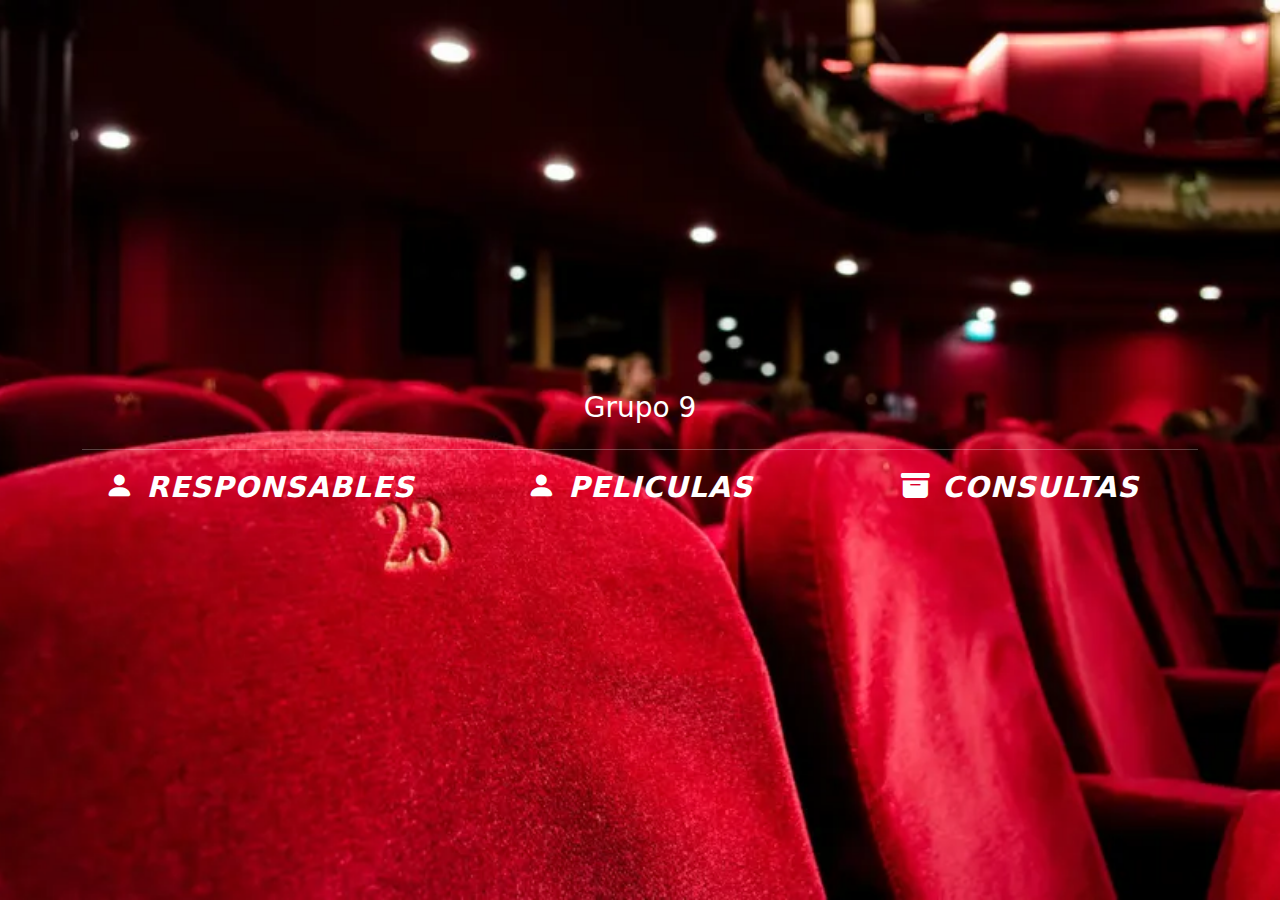
<file: index.html>
<!DOCTYPE html>
<html lang="es">

<head>
    <meta charset="UTF-8">
    <meta name="viewport" content="width=device-width, initial-scale=1.0">
    <title>Cine Grupo 9</title>
    <link href="https://cdn.jsdelivr.net/npm/bootstrap@5.0.2/dist/css/bootstrap.min.css" rel="stylesheet">
    <script src="https://cdn.jsdelivr.net/npm/bootstrap@5.0.2/dist/js/bootstrap.bundle.min.js"></script>
   <link href="https://cdn.jsdelivr.net/npm/bootstrap-icons/font/bootstrap-icons.css" rel="stylesheet">
    <link href="css/styles.css" rel="stylesheet">

</head>


<body class="d-flex justify-content-center align-items-center vh-100">
  <div class="container text-center">
    <h3 class="texto-principal">Grupo 9</h3>
     <hr class="featurette-divider mt-4">
    <div class="row">
      <div class="col">        
      <a href="responsables.html" class="texto-elegante"><i class="bi bi-person-fill"> Responsables</i></a>
    </div>
     <div class="col">        
      <a href="peliculas.html" class="texto-elegante"><i class="bi bi-person-fill"> Peliculas</i></a>
    </div>
      <div class="col">
      <a href="consultas.html" class="texto-elegante"><i class="bi bi-archive-fill"> Consultas</i></a>
    </div>
    </div>
  </div>
</body>
</file>
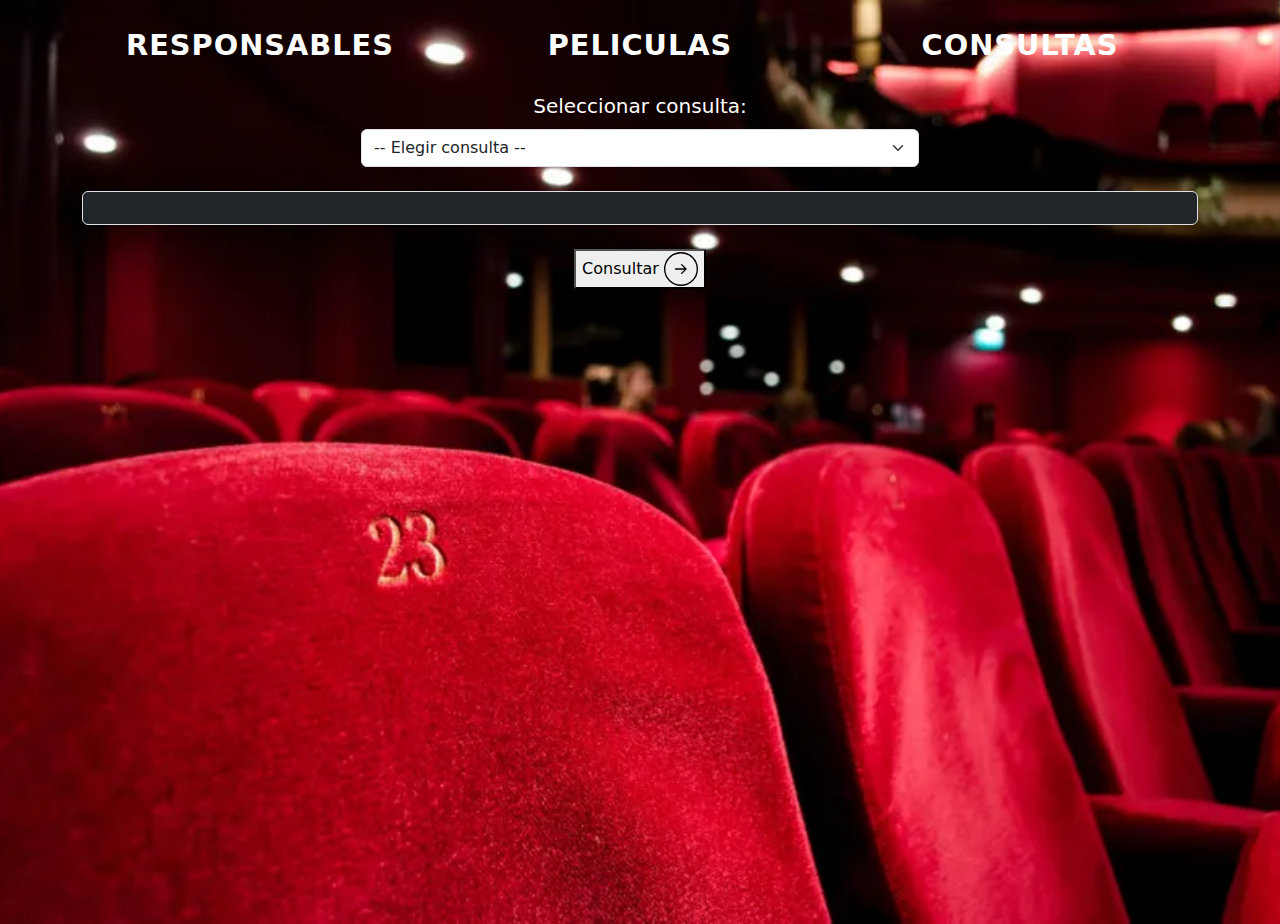
<file: consultas.html>
<!DOCTYPE html>
<html lang="es">
<head>
  <meta charset="UTF-8">
  <meta name="viewport" content="width=device-width, initial-scale=1.0">
  <title>Cine Grupo 9</title>

  <link href="https://cdn.jsdelivr.net/npm/bootstrap@5.0.2/dist/css/bootstrap.min.css" rel="stylesheet">
  <script src="https://cdn.jsdelivr.net/npm/bootstrap@5.0.2/dist/js/bootstrap.bundle.min.js"></script>
  <link href="https://cdn.jsdelivr.net/npm/bootstrap-icons/font/bootstrap-icons.css" rel="stylesheet">
  <link href="css/styles.css" rel="stylesheet">
</head>
<body class="text-white">
  <div class="container mt-4 text-center">
    <div class="row mb-4">
      <div class="col">
        <a href="responsables.html" class="texto-elegante">Responsables</a>
      </div>
      <div class="col">
        <a href="peliculas.html" class="texto-elegante">Peliculas</a>
      </div>
      <div class="col">
        <a href="consultas.html" class="texto-elegante">Consultas</a>
      </div>
    </div>

   
    <div class="mb-4">
      <label for="consultaSelect" class="form-label fs-5">Seleccionar consulta:</label>
      <select id="consultaSelect" class="form-select w-50 mx-auto" onchange="mostrarEnunciado()">
        <option value="">-- Elegir consulta --</option>
        <option value="quinteros">Quinteros Tomás – 412077</option>
        <option value="ferreyra">Ferreyra Peuser Baltazar – 421676</option>
        <option value="flores">Flores Diego – 412317</option>
        <option value="davila">Davila Carmen – 412078</option>
      </select>
    </div>

    <div id="enunciado" class="border rounded p-3 bg-dark mb-4" style="white-space: pre-line;"></div>
<button onclick="consultar()">
  <span>Consultar</span>
  <svg
    xmlns="http://www.w3.org/2000/svg"
    fill="none"
    viewBox="0 0 74 74"
    height="34"
    width="34"
  >
    <circle stroke-width="3" stroke="black" r="35.5" cy="37" cx="37"></circle>
    <path
      fill="black"
      d="M25 35.5C24.1716 35.5 23.5 36.1716 23.5 37C23.5 37.8284 24.1716 38.5 25 38.5V35.5ZM49.0607 38.0607C49.6464 37.4749 49.6464 36.5251 49.0607 35.9393L39.5147 26.3934C38.9289 25.8076 37.9792 25.8076 37.3934 26.3934C36.8076 26.9792 36.8076 27.9289 37.3934 28.5147L45.8787 37L37.3934 45.4853C36.8076 46.0711 36.8076 47.0208 37.3934 47.6066C37.9792 48.1924 38.9289 48.1924 39.5147 47.6066L49.0607 38.0607ZM25 38.5L48 38.5V35.5L25 35.5V38.5Z"
    ></path>
  </svg>
</button>
   


    
    <div class="table-responsive">
      <table id="tablaResultados" class="table table-dark table-bordered">
        <thead id="tablaHeader"></thead>
        <tbody id="tablaBody"></tbody>
      </table>
    </div>
  </div>

  <script src="js/consultas.js"></script>
</body>
</html>
</file>
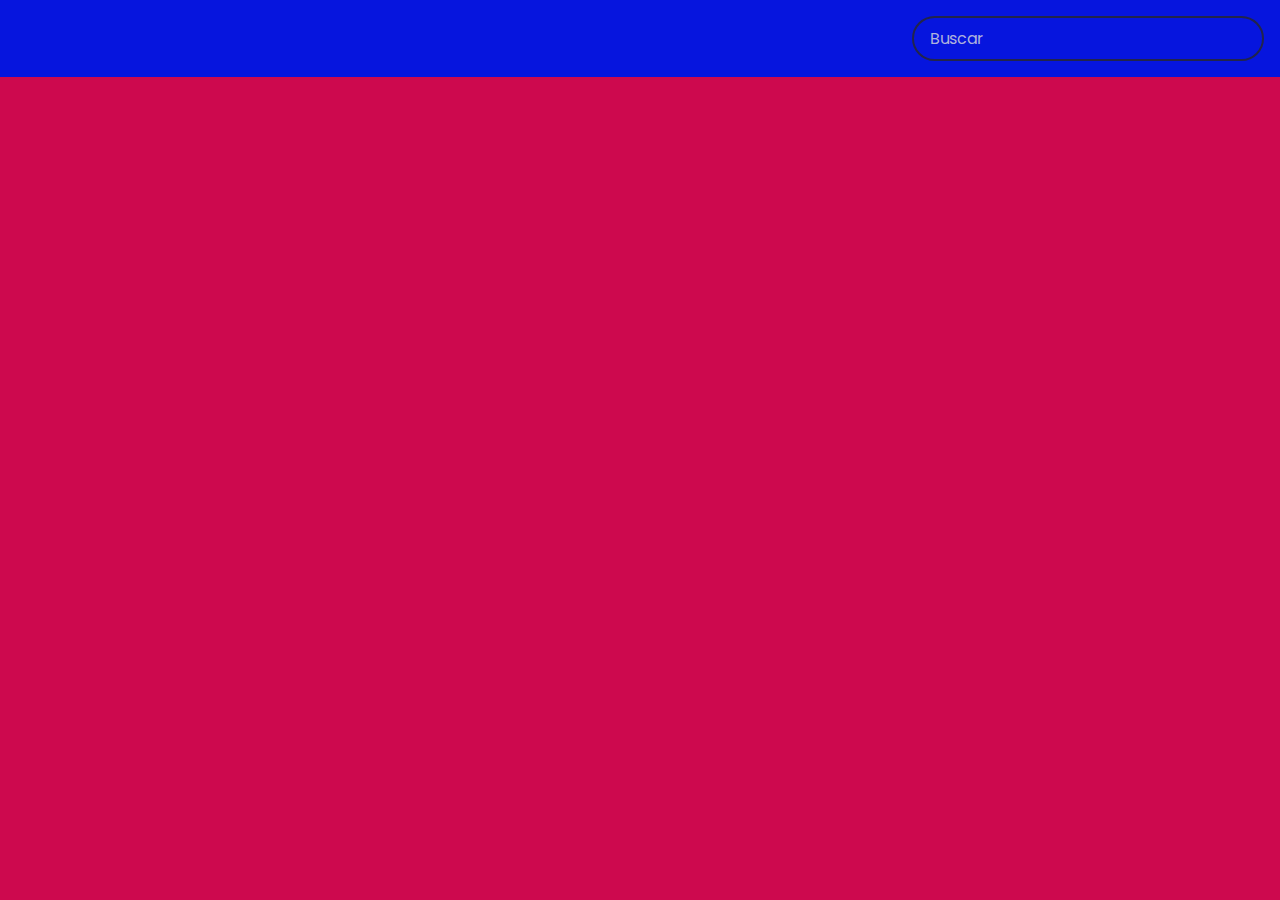
<file: peliculas.html>
<!DOCTYPE html>
<html lang="es">
<head>
    <meta charset="UTF-8">
    <meta http-equiv="X-UA-Compatible" content="IE=edge">
    <meta name="viewport" content="width=device-width, initial-scale=1.0">
    <title>Peliculas</title>
      <link rel="stylesheet" href="../css/stylesPeliculas.css">
</head>
<body>
    <header>
        <form id="form">

            <input type="text" autocomplete="off" id="search" placeholder="Buscar" class="search">
        </form>
    </header>
    <main id="main">
   
    </main>


    <script src="pelicula.js"></script>
</body>
</html>
</file>
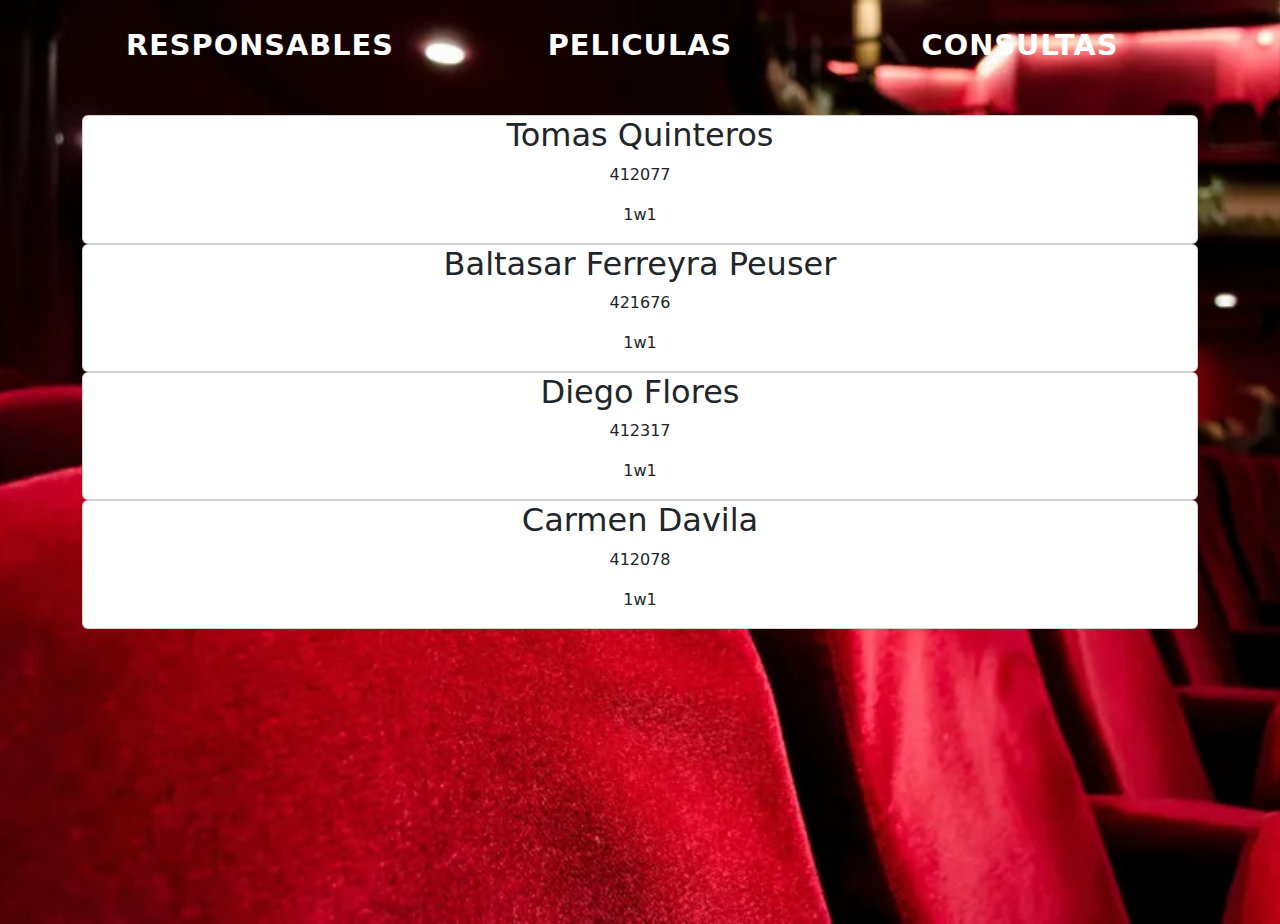
<file: responsables.html>
<!DOCTYPE html>
<html lang="es">

<head>
  <meta charset="UTF-8">
  <meta name="viewport" content="width=device-width, initial-scale=1.0">
  <title>Cine Grupo 9</title>

  <link href="https://cdn.jsdelivr.net/npm/bootstrap@5.0.2/dist/css/bootstrap.min.css" rel="stylesheet">
  <script src="https://cdn.jsdelivr.net/npm/bootstrap@5.0.2/dist/js/bootstrap.bundle.min.js"></script>

  <link href="https://cdn.jsdelivr.net/npm/bootstrap-icons/font/bootstrap-icons.css" rel="stylesheet">
  <link href="css/styles.css" rel="stylesheet">
</head>

<body>
  <div class="container text-center mt-4">
    <div class="row mb-5">
      <div class="col">
        <a href="responsables.html" class="texto-elegante">Responsables</a>
      </div>
        <div class="col">
        <a href="peliculas.html" class="texto-elegante">Peliculas</a>
      </div>
      <div class="col">
        <a href="consultas.html" class="texto-elegante">Consultas</a>
      </div>
      
    </div>

   <div class="cards-container">
      <div class="card">
  <div class="tools">
    <div class="circle">
      <span class="red box"></span>
    </div>
    <div class="circle">
      <span class="yellow box"></span>
    </div>
    <div class="circle">
      <span class="green box"></span>
    </div>
  </div>
  <div class="card__content">
    <h2 class="nombre">Tomas Quinteros</h2>
          <p class="numero">412077</p>
          <p class="numero">1w1</p>
  </div>
</div>
<div class="card">
  <div class="tools">
    <div class="circle">
      <span class="red box"></span>
    </div>
    <div class="circle">
      <span class="yellow box"></span>
    </div>
    <div class="circle">
      <span class="green box"></span>
    </div>
  </div>
  <div class="card__content">
   <h2 class="nombre">Baltasar Ferreyra Peuser</h2>
          <p class="numero">421676</p>
          <p class="numero">1w1</p>
  </div>
</div>
<div class="card">
  <div class="tools">
    <div class="circle">
      <span class="red box"></span>
    </div>
    <div class="circle">
      <span class="yellow box"></span>
    </div>
    <div class="circle">
      <span class="green box"></span>
    </div>
  </div>
  <div class="card__content">
   <h2 class="nombre">Diego Flores</h2>
          <p class="numero">412317</p>
            <p class="numero">1w1</p>
  </div>
</div>


<div class="card">
  <div class="tools">
    <div class="circle">
      <span class="red box"></span>
    </div>
    <div class="circle">
      <span class="yellow box"></span>
    </div>
    <div class="circle">
      <span class="green box"></span>
    </div>
  </div>
  <div class="card__content">
  <h2 class="nombre">Carmen Davila</h2>
          <p class="numero">412078</p>
            <p class="numero">1w1</p>
  </div>
</div>
   </div>


    </div>
  </div>
</body>

</html>
</file>
<file: css/styles.css>
body {
  min-height: 100vh;
  background-image: url("img/3968084.webp");
  background-size: cover;
  background-repeat: no-repeat;
  background-position: center;
  color: white;
}

.texto-elegante {
  display: inline-block;
  position: relative;
  color: #ffffff;
  font-size: 1.8rem;
  font-weight: bold;
  text-transform: uppercase;
  transition: all 0.4s ease;
  letter-spacing: 1px;
  text-decoration: none;
}

.texto-elegante::after {
  content: "";
  position: absolute;
  top: 50%;
  left: 50%;
  width: 100%;
  height: 100%;
  transform: translate(-50%, -50%) scale(0);
  border-radius: 50%;
  background: radial-gradient(circle, rgba(255, 255, 255, 0.25) 0%, rgba(255, 255, 255, 0) 70%);
  transition: transform 0.5s ease;
}

.texto-elegante:hover::after {
  transform: translate(-50%, -50%) scale(1.5);
}

.texto-elegante:hover {
  color: #ffffff;
  text-shadow: 0 0 10px #ffffff, 0 0 20px #ffffff;
}

.responsable-card {
  height: 250px;
  display: flex;
  flex-direction: column;
  justify-content: center;
  align-items: center;
  background: rgba(255, 255, 255, 0.9);
  border-radius: 15px;
  transition: transform 0.3s ease, box-shadow 0.3s ease;
}

.responsable-card:hover {
  transform: translateY(-8px);
  box-shadow: 0 8px 20px rgba(0, 255, 179, 0.3);
}

.responsable-card h2 {
  font-size: 1.4rem;
  color: #222;
  margin-bottom: 0.5rem;
}

.responsable-card p {
  font-size: 1.1rem;
  color: #555;
}
</file>
<file: css/stylesPeliculas.css>
@import url('https://fonts.googleapis.com/css2?family=Poppins:wght@200;400;600&display=swap');

*{
    box-sizing: border-box;
    
}

body{
    margin: 0;
    background-color: #cd094e;
     font-family: "Poppins", sans-serif;
}

header{
    background-color: #0615de;
    padding: 1rem;
    display: flex;
    justify-content: flex-end;
}

.search {
padding: 0.5rem 1rem;
border-radius: 50px;
border: 2px solid #22254b;
background-color: transparent;
font-family: inherit;
color: #eee;
font-size: 1rem;
}

.search::placeholder{
    color: #afb2dc;
}

.search:focus{
    outline: none;
    background-color: #05082c;
}


main{
    display: flex;
    flex-wrap: wrap;
}


/* ye baad me dekhte hai */

.movie{
    box-shadow: 0 4px 5px rgba(0,0,0,0.2);
    border-radius: 3px;
    width: 300px;
    background-color: #0d1dd2;
    margin: 1rem;
    overflow: hidden;
    position: relative;

}

.movie img{
 width: 100%;
   
}

.movie-info{
    display: flex;
    justify-content: space-between;
    padding: 0.5rem 1rem 1rem;
    color: #eee;
    letter-spacing: 0.5px;
    align-items: center;
}

.movie-info h3{
    margin: 0;
}

.movie-info span{
    background-color: #22254b;
    padding: 0.25rem 0.5rem;
    border-radius: 3px;
    font-weight: bold;
}

.movie-info span.green{
    color: rgb(46, 194, 46);
}
.movie-info span.orange{
 color: orange;
}
.movie-info span.red{
    color: red;

}

.overview{
    position: absolute;
    top: 0;
    right: 0;
    left: 0;
    bottom: 0;
    background-color: #fff;
    padding: 2rem;
    transform: translateY(100%);
    transition: transform 1s ease-in;
    max-width: 100%;
    overflow: auto;



}

.movie:hover .overview{
    transform: translateY(0);

}

.overview h4{
    margin-top: 0;
}

@import url('https://fonts.googleapis.com/css2?family=Poppins:wght@200;400;600&display=swap');
*{
    box-sizing: border-box;
    
}
body{
    margin: 0;
    background-color: #cd094e;
     font-family: "Poppins", sans-serif;
}
header{
    background-color: #0615de;
    padding: 1rem;
    display: flex;
    justify-content: flex-end;
}

.search {
padding: 0.5rem 1rem;
border-radius: 50px;
border: 2px solid #22254b;
background-color: transparent;
font-family: inherit;
color: #eee;
font-size: 1rem;
}
.search::placeholder{
    color: #afb2dc;
}
.search:focus{
    outline: none;
    background-color: #05082c;
}
main{
    display: flex;
    flex-wrap: wrap;
}
/* ye baad me dekhte hai */
.movie{
    box-shadow: 0 4px 5px rgba(0,0,0,0.2);
    border-radius: 3px;
    width: 300px;
    background-color: #0d1dd2;
    margin: 1rem;
    overflow: hidden;
    position: relative;
}
.movie img{
 width: 100%;
   
}
.movie-info{
    display: flex;
    justify-content: space-between;
    padding: 0.5rem 1rem 1rem;
    color: #eee;
    letter-spacing: 0.5px;
    align-items: center;
}
.movie-info h3{
    margin: 0;
}
.movie-info span{
    background-color: #22254b;
    padding: 0.25rem 0.5rem;
    border-radius: 3px;
    font-weight: bold;
}
.movie-info span.green{
    color: rgb(46, 194, 46);
}
.movie-info span.orange{
 color: orange;
}
.movie-info span.red{
    color: red;
}
.overview{
    position: absolute;
    top: 0;
    right: 0;
    left: 0;
    bottom: 0;
    background-color: #fff;
    padding: 2rem;
    transform: translateY(100%);
    transition: transform 1s ease-in;
    max-width: 100%;
    overflow: auto;
}
.movie:hover .overview{
    transform: translateY(0);
}
.overview h4{
    margin-top: 0;
}
</file>
